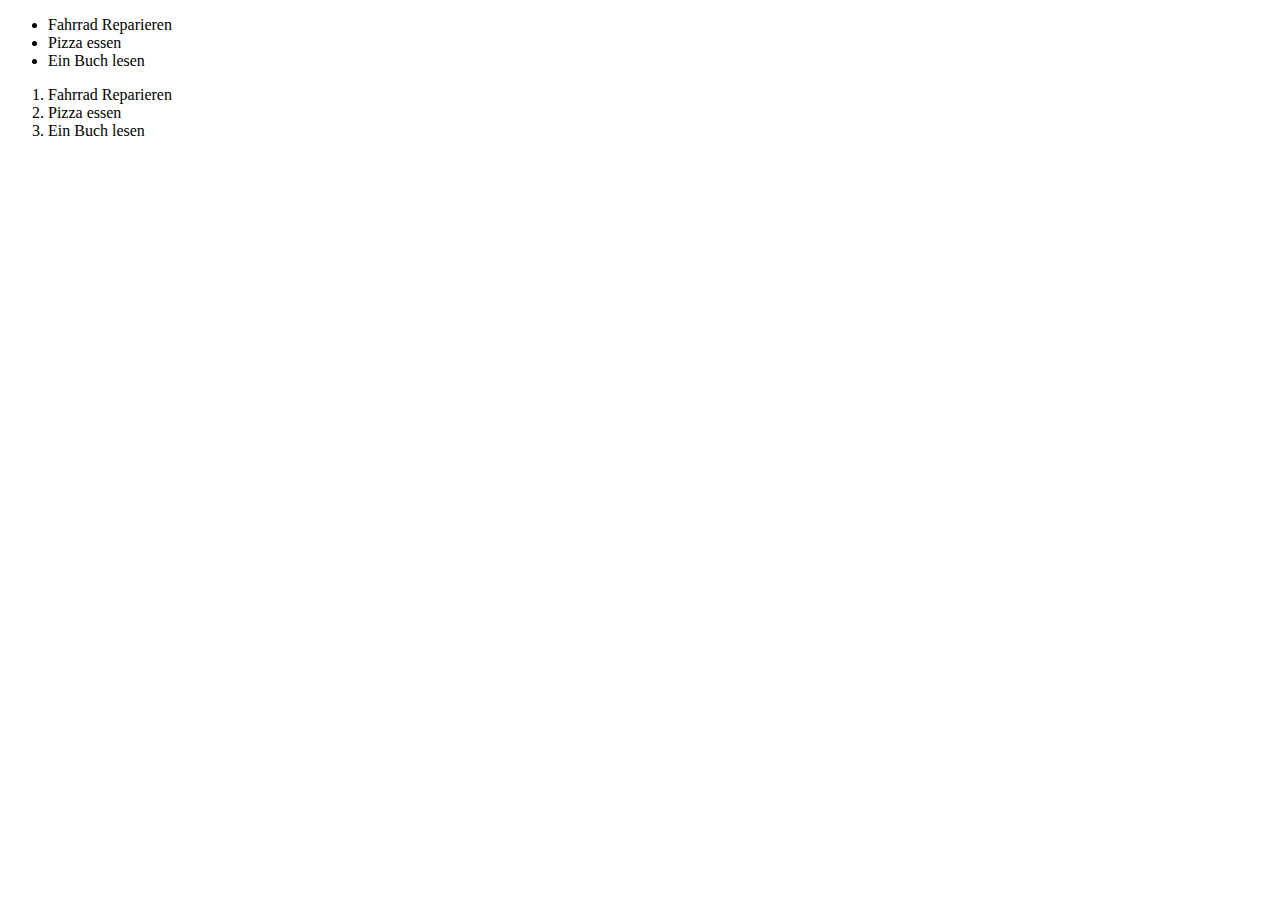
<file: assets/html/index.html>
<!DOCTYPE html>
<html lang="en">

<head>
    <meta charset="UTF-8">
    <meta http-equiv="X-UA-Compatible" content="IE=edge">
    <meta name="viewport" content="width=device-width, initial-scale=1.0">
    <title>Document</title>
</head>

<body>
    <ul>
        <li>Fahrrad Reparieren</li>
        <li>Pizza essen</li>
        <li>Ein Buch lesen</li>
    </ul>

    <ol>
        <li>Fahrrad Reparieren</li>
        <li>Pizza essen</li>
        <li>Ein Buch lesen</li>
    </ol>
</body>

</html>
</file>
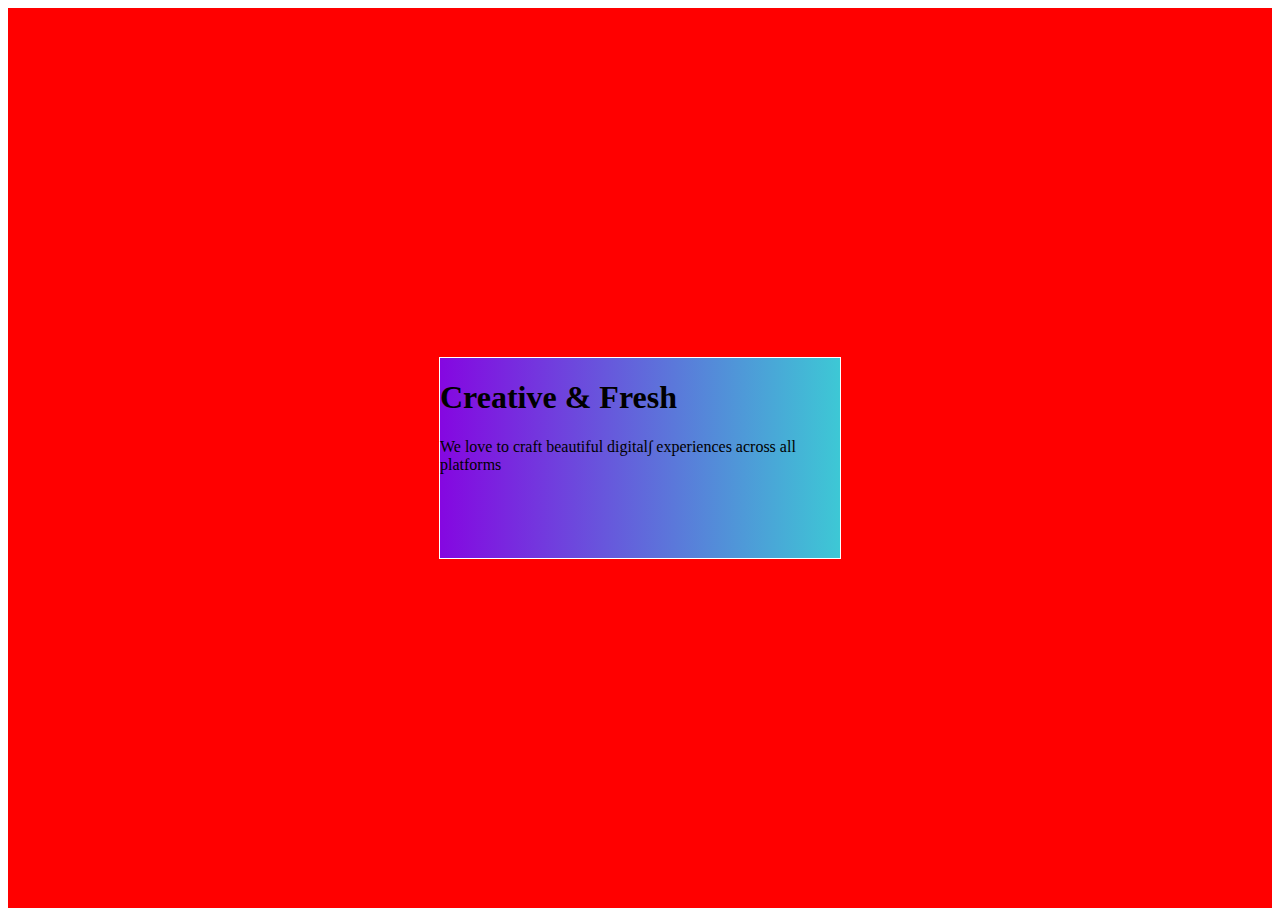
<file: test.html>
<!DOCTYPE html>
<html lang="en">
<head>
    <meta charset="UTF-8">
    <meta http-equiv="X-UA-Compatible" content="IE=edge">
    <meta name="viewport" content="width=device-width, initial-scale=1.0">
    <title>Document</title>
    <style>
div{
    border: 1px solid white;
    width: 400px;
    height: 200px;
    background-image: linear-gradient(90deg ,#8507e1,#3dc8d5 );
    
    
    
    }

    header{
        height: 100vh;
        background-color: red;
        display: flex;
        justify-content: center;
        align-items: center;
    }
    </style>
</head>
<body>
    <header>
        <div>
            <h1>Creative & Fresh</h1>
            <p>We love to craft beautiful digital∫ experiences across all platforms</p>
          </div>
    </header>
</body>
</html>
</file>
